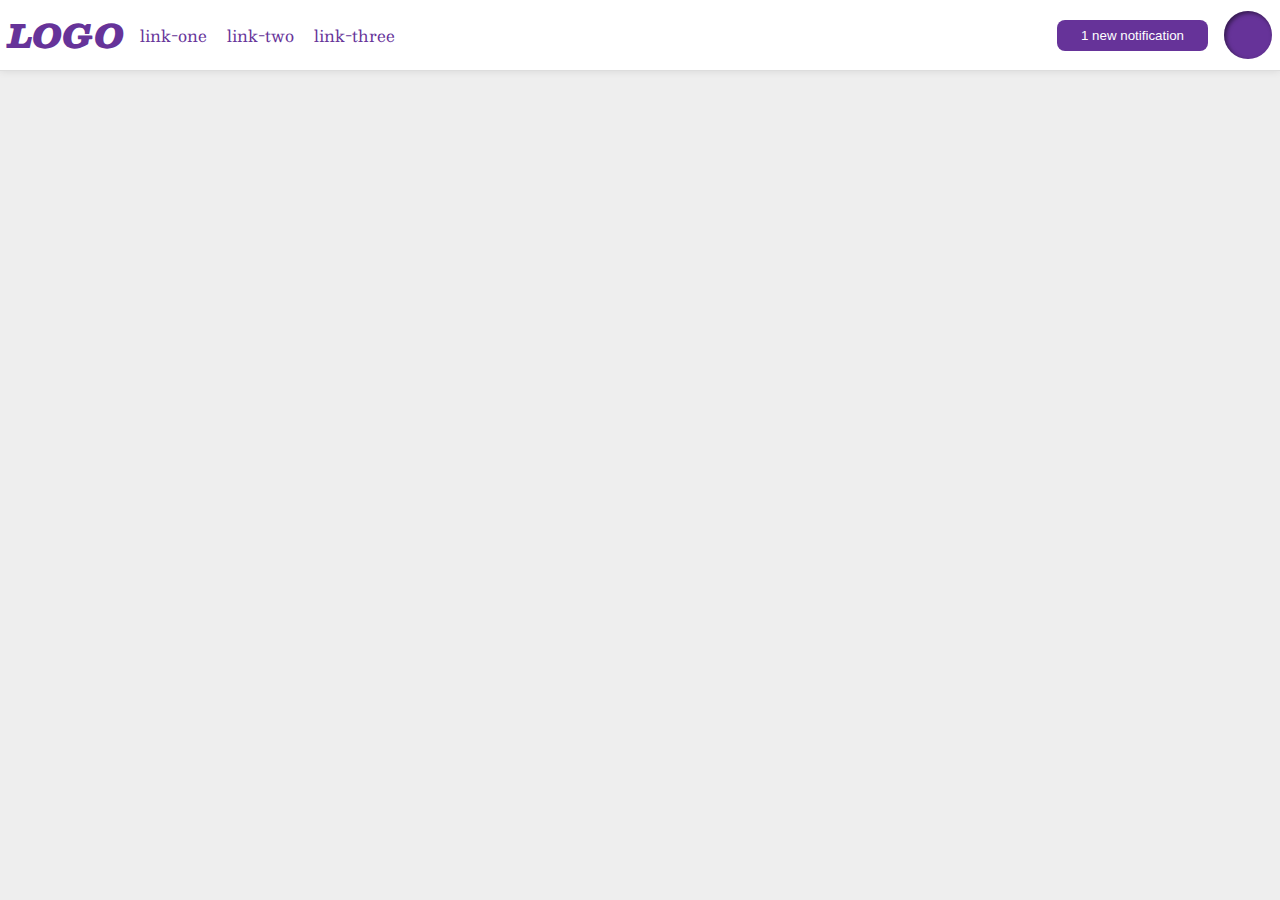
<file: flex/03-flex-header-2/index.html>
<!DOCTYPE html>
<html lang="en">
  <head>
    <meta charset="UTF-8">
    <meta http-equiv="X-UA-Compatible" content="IE=edge">
    <meta name="viewport" content="width=device-width, initial-scale=1.0">
    <title>Flex Header 2</title>
    <link rel="stylesheet" href="style.css">
  </head>
  <body>
    <div class="header">
      <div class="left">
        <div class="logo">
          LOGO
        </div>
        <ul class="links">
          <li><a href="google.com">link-one</a></li>
          <li><a href="google.com">link-two</a></li>
          <li><a href="google.com">link-three</a></li>
        </ul>
      </div>
      <div class="right">
        <button class="notifications">
          1 new notification
        </button>
        <div class="profile-image"></div>
      </div>
    </div>
  </body>
</html>
</file>
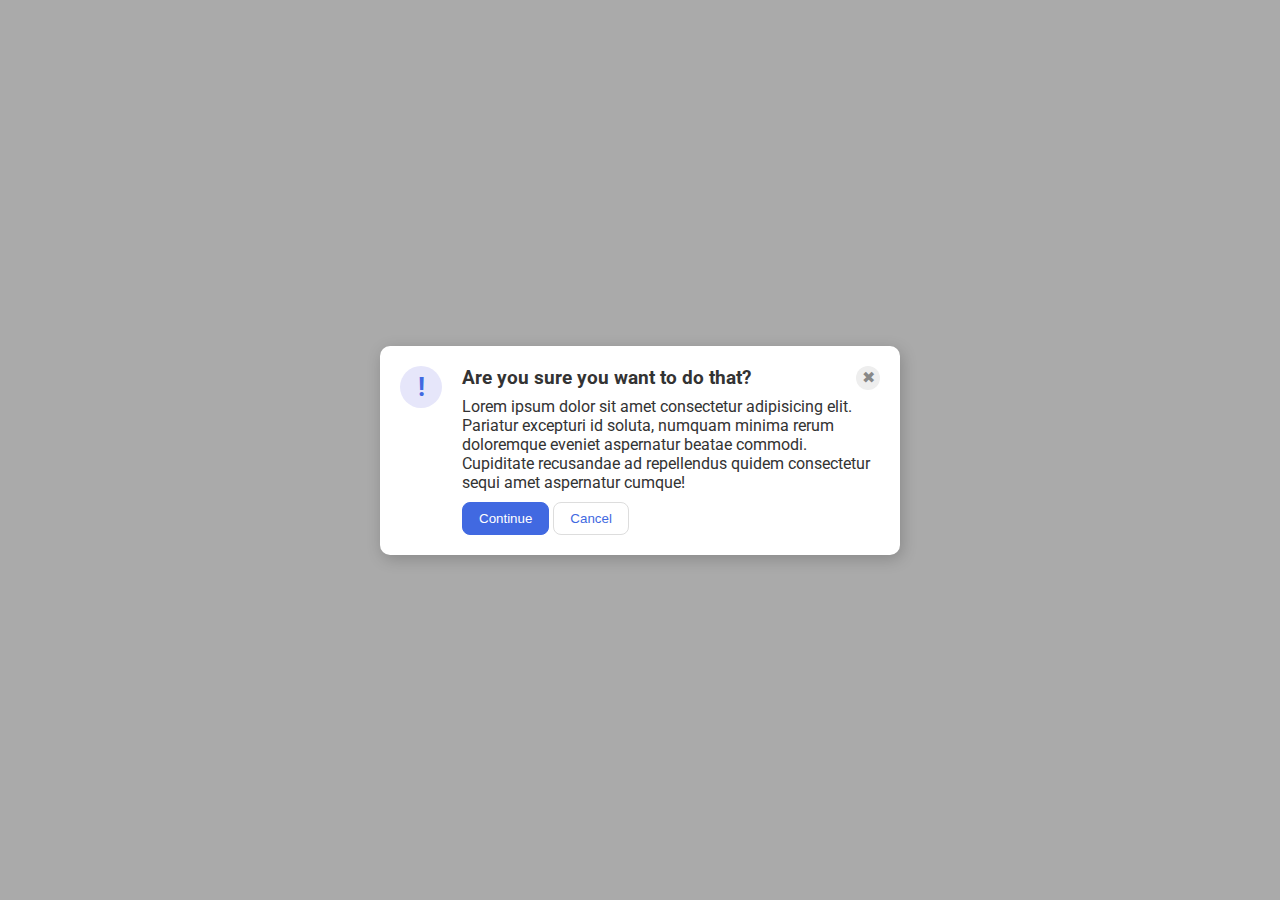
<file: flex/05-flex-modal/index.html>
<!DOCTYPE html>
<html lang="en">
  <head>
    <meta charset="UTF-8">
    <meta http-equiv="X-UA-Compatible" content="IE=edge">
    <meta name="viewport" content="width=device-width, initial-scale=1.0">
    <link rel="stylesheet" href="style.css">
    <title>Modal</title>
  </head>
  <body>
    <div class="modal">
      <div class="icon">!</div>
      <div class="container">
        <div class="top-right">
          <div class="header">Are you sure you want to do that?</div>
          <div class="close-button">✖</div>
        </div>
        <div class="text">Lorem ipsum dolor sit amet consectetur adipisicing elit. Pariatur excepturi id soluta, numquam minima rerum doloremque eveniet aspernatur beatae commodi. Cupiditate recusandae ad repellendus quidem consectetur sequi amet aspernatur cumque!</div>
        <button class="continue">Continue</button>
        <button class="cancel">Cancel</button>
      </div>
    </div>
  </body>
</html>
</file>
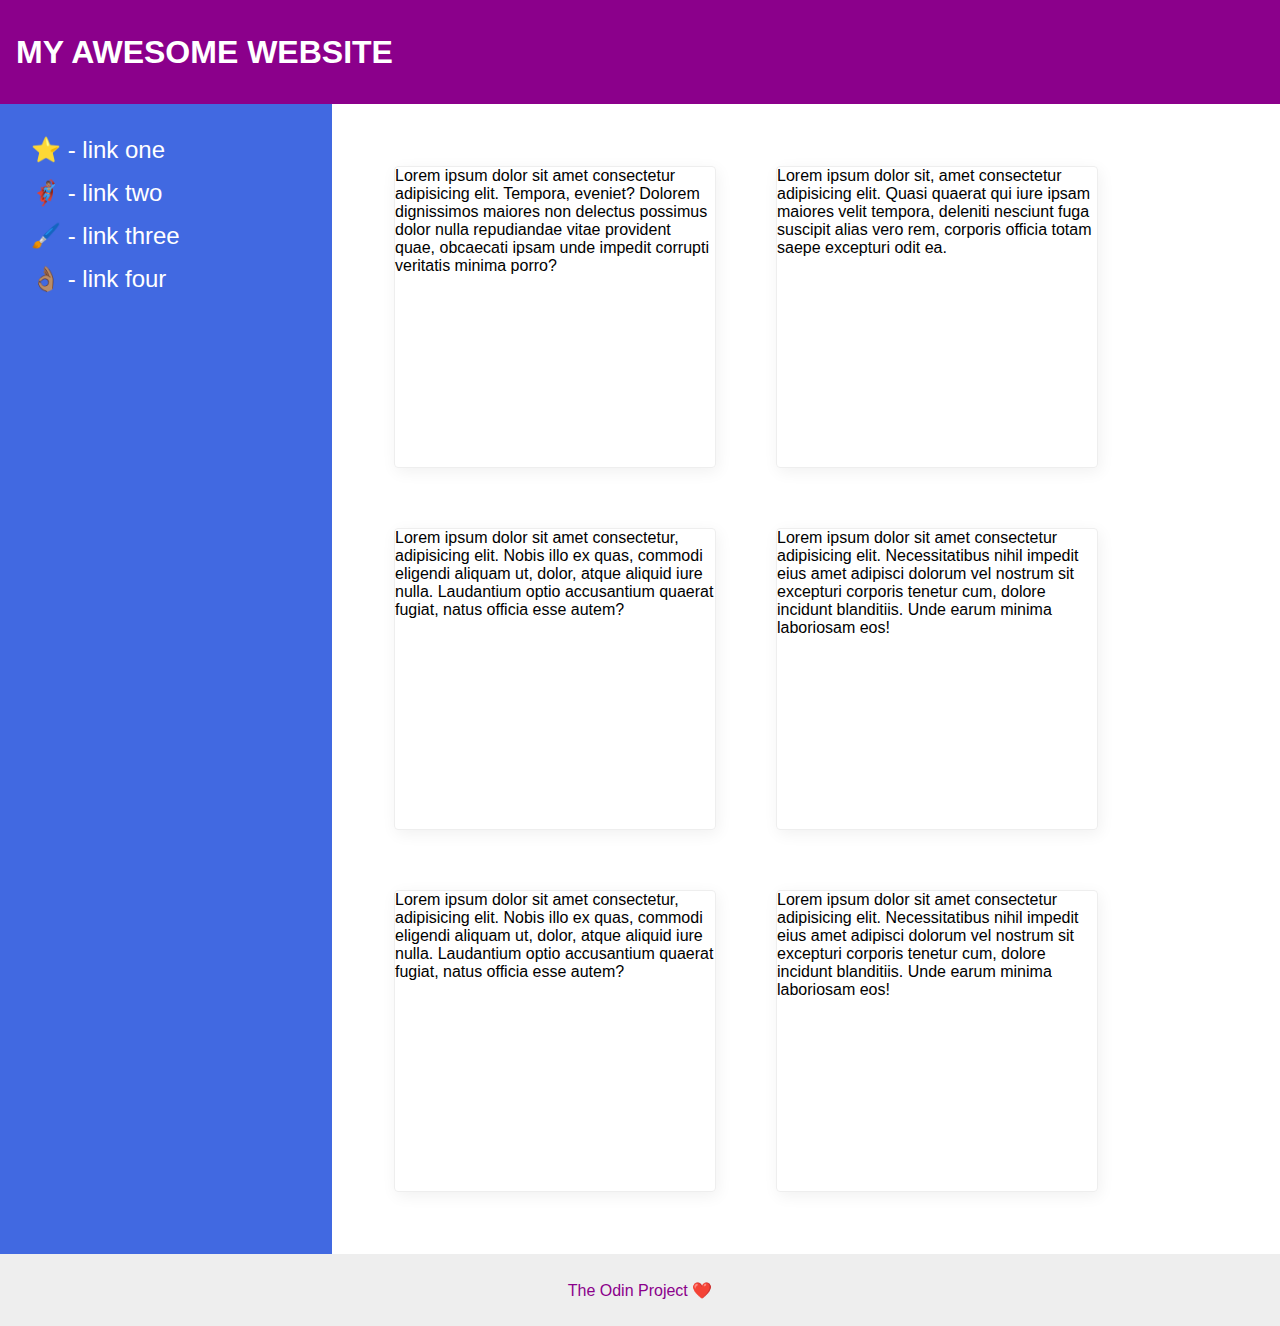
<file: flex/07-flex-layout-2/index.html>
<!DOCTYPE html>
<html lang="en">
  <head>
    <meta charset="UTF-8">
    <meta http-equiv="X-UA-Compatible" content="IE=edge">
    <meta name="viewport" content="width=device-width, initial-scale=1.0">
    <title>The Holy Grail</title>
    <link rel="stylesheet" href="style.css">
  </head>
  <body>
    <div class="header">
      MY AWESOME WEBSITE
    </div>
    <div class="container-content">
      <div class="sidebar">
        <ul>
          <li><a href="a">⭐ - link one</a></li>
          <li><a href="a">🦸🏽‍♂️ - link two</a></li>
          <li><a href="a">🖌️ - link three</a></li>
          <li><a href="a">👌🏽 - link four</a></li>
        </ul>
      </div>  
    <div class="card-container">  
      <div class="card">Lorem ipsum dolor sit amet consectetur adipisicing elit. Tempora, eveniet? Dolorem dignissimos maiores non delectus possimus dolor nulla repudiandae vitae provident quae, obcaecati ipsam unde impedit corrupti veritatis minima porro?</div>
      <div class="card">Lorem ipsum dolor sit, amet consectetur adipisicing elit. Quasi quaerat qui iure ipsam maiores velit tempora, deleniti nesciunt fuga suscipit alias vero rem, corporis officia totam saepe excepturi odit ea.</div>
      <div class="card">Lorem ipsum dolor sit amet consectetur, adipisicing elit. Nobis illo ex quas, commodi eligendi aliquam ut, dolor, atque aliquid iure nulla. Laudantium optio accusantium quaerat fugiat, natus officia esse autem?</div>
      <div class="card">Lorem ipsum dolor sit amet consectetur adipisicing elit. Necessitatibus nihil impedit eius amet adipisci dolorum vel nostrum sit excepturi corporis tenetur cum, dolore incidunt blanditiis. Unde earum minima laboriosam eos!</div>
      <div class="card">Lorem ipsum dolor sit amet consectetur, adipisicing elit. Nobis illo ex quas, commodi eligendi aliquam ut, dolor, atque aliquid iure nulla. Laudantium optio accusantium quaerat fugiat, natus officia esse autem?</div>
      <div class="card">Lorem ipsum dolor sit amet consectetur adipisicing elit. Necessitatibus nihil impedit eius amet adipisci dolorum vel nostrum sit excepturi corporis tenetur cum, dolore incidunt blanditiis. Unde earum minima laboriosam eos!</div>
    </div>
    </div>
    <div class="footer">
      The Odin Project ❤️
    </div>
  </body>
</html>
</file>
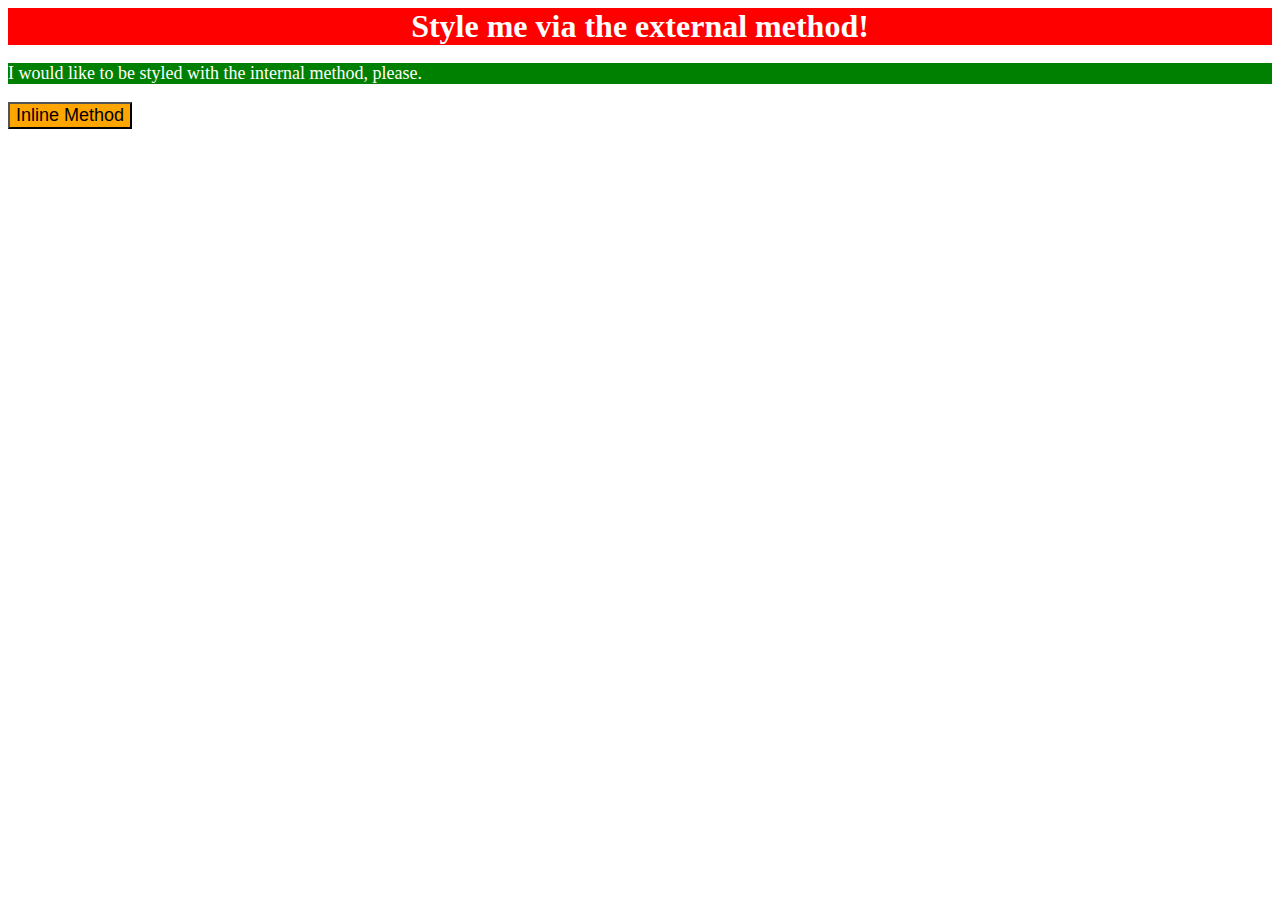
<file: foundations/01-css-methods/index.html>
<!DOCTYPE html>
<html lang="en">
  <head>
    <meta charset="UTF-8">
    <meta http-equiv="X-UA-Compatible" content="IE=edge">
    <link rel="stylesheet" href="style.css">
    <meta name="viewport" content="width=device-width, initial-scale=1.0">
    <style>
      p {
        background-color: green;
        color: white;
        font-size: 18px;
      }
    </style>
    <title>Methods for Adding CSS</title>
  </head>
  <body>
    <div>Style me via the external method!</div>
    <p>I would like to be styled with the internal method, please.</p>
    <button style="background-color: orange; font-size: 18px;">Inline Method</button>
  </body>
</html>
</file>
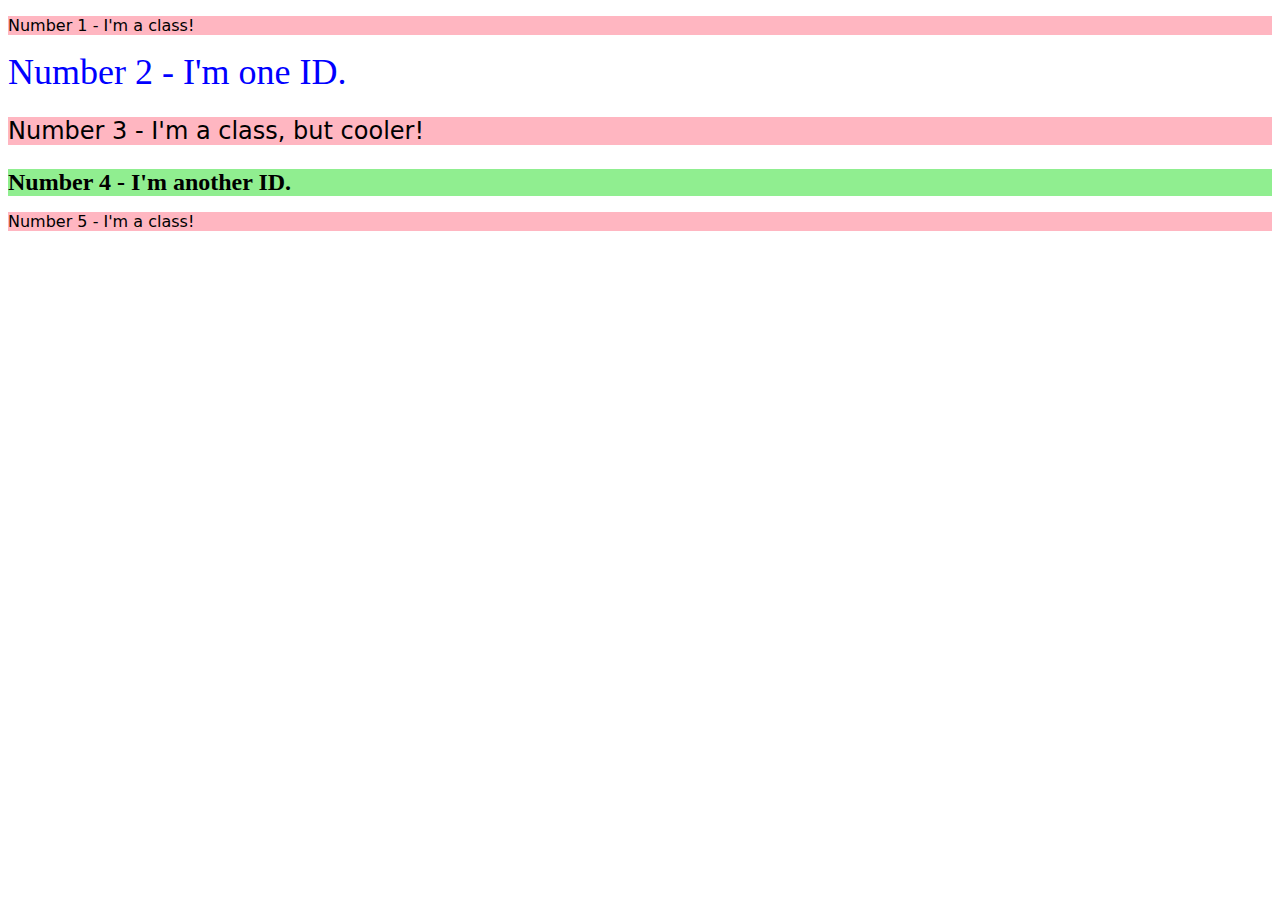
<file: foundations/02-class-id-selectors/index.html>
<!DOCTYPE html>
<html lang="en">
  <head>
    <meta charset="UTF-8">
    <meta http-equiv="X-UA-Compatible" content="IE=edge">
    <meta name="viewport" content="width=device-width, initial-scale=1.0">
    <title>Class and ID Selectors</title>
    <link rel="stylesheet" href="style.css">
  </head>
  <body>
    <p  class="odd-numbered">Number 1 - I'm a class!</p>
    <div id="number2">Number 2 - I'm one ID.</div>
    <p class="odd-numbered adjust-font-size">Number 3 - I'm a class, but cooler!</p>
    <div id="number4" class="adjust-font-size">Number 4 - I'm another ID.</div>
    <p class="odd-numbered">Number 5 - I'm a class!</p>
  </body>
</html>
</file>
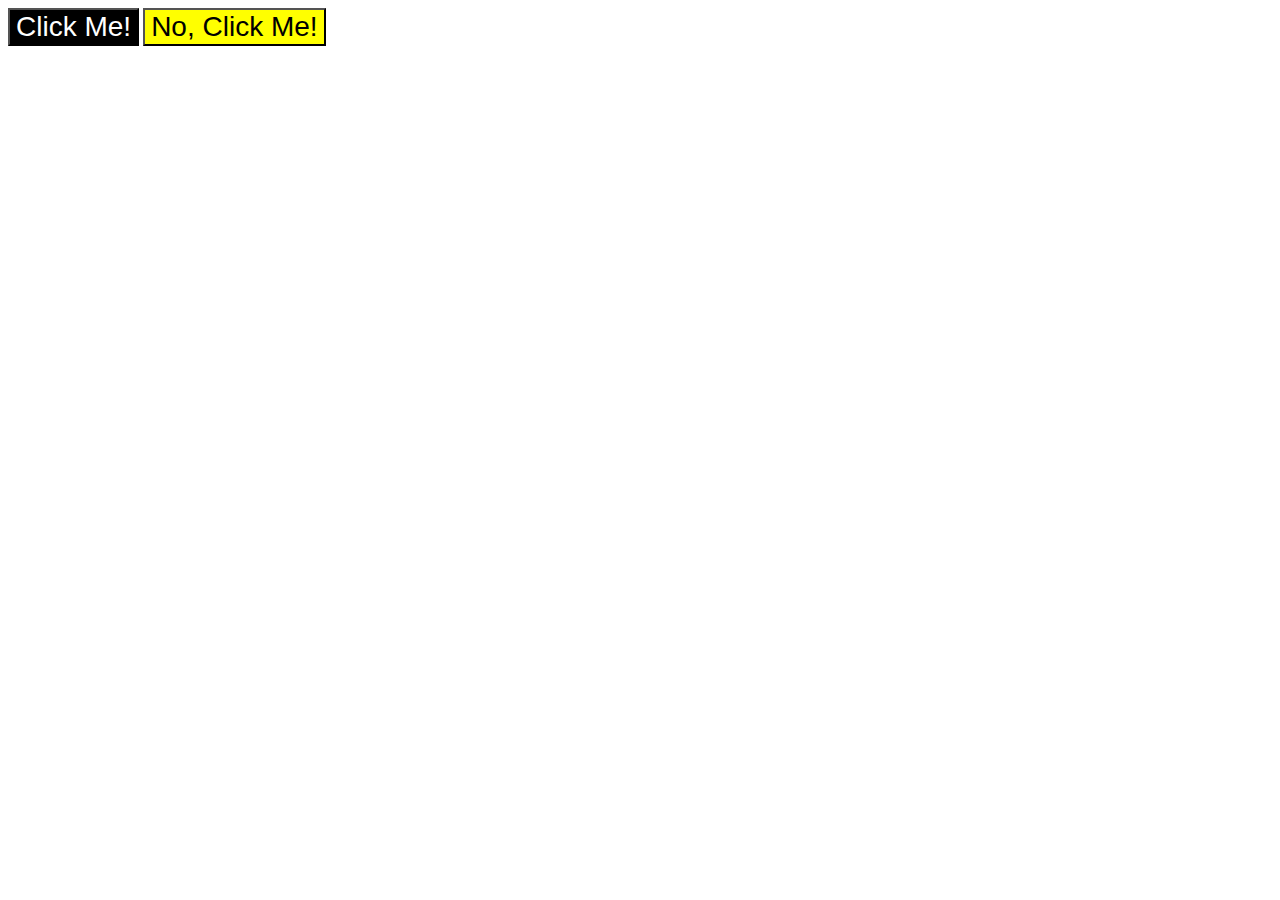
<file: foundations/03-grouping-selectors/index.html>
<!DOCTYPE html>
<html lang="en">
  <head>
    <meta charset="UTF-8">
    <meta http-equiv="X-UA-Compatible" content="IE=edge">
    <meta name="viewport" content="width=device-width, initial-scale=1.0">
    <title>Grouping Selectors</title>
    <link rel="stylesheet" href="style.css">
  </head>
  <body>
    <button class="first-button">Click Me!</button>
    <button class="second-button">No, Click Me!</button>
  </body>
</html>
</file>
<file: flex/03-flex-header-2/style.css>
/* this is some magical font-importing.  
you'll learn about it later. */
@import url('https://fonts.googleapis.com/css2?family=Besley:ital,wght@0,400;1,900&display=swap');

body {
  margin: 0;
  background: #eee;
  font-family: Besley, serif;
}

.header {
  display: flex;
  background: white;
  border-bottom: 1px solid #ddd;
  box-shadow: 0 0 8px rgba(0,0,0,.1);
  justify-content: space-between;
  padding: 8px;

}

.profile-image {
  display: flex;
  background: rebeccapurple;
  box-shadow: inset 2px 2px 4px rgba(0,0,0,.5);
  border-radius: 50%;
  width: 48px;
  height: 48px;
}

.logo {
  color: rebeccapurple;
  font-size: 32px;
  font-weight: 900;
  font-style: italic;
}

button {

  border: none;
  border-radius: 8px;
  background: rebeccapurple;
  color: white;
  padding: 8px 24px;
  justify-content: flex-end;

}

a {
  /* this removes the line under our links */
  text-decoration: none;
  color: rebeccapurple;
}

ul {
  list-style-type: none;
  display: flex;
  margin: 0;
  gap: 20px;
  padding: 0;
}

.left, 
.right{
  display: flex;
  outline: 2px;
  gap: 16px;
  align-items: center;
}
</file>
<file: flex/05-flex-modal/style.css>
@import url('https://fonts.googleapis.com/css2?family=Roboto:wght@400;700&display=swap');

html, body {
  height: 100%;
}

body {
  font-family: Roboto, sans-serif;
  margin: 0;
  background: #aaa;
  color: #333;
  /* I'll give you this one for free lol */
  display: flex;
  align-items: center;
  justify-content: center;
}

.modal {
  display: flex;
  gap: 20px;
  padding: 20px;
  background: white;
  width: 480px;
  border-radius: 10px;
  box-shadow: 2px 4px 16px rgba(0,0,0,.2);
}

.icon {
  flex-shrink: 0;
  color: royalblue;
  font-size: 26px;
  font-weight: 700;
  background: lavender;
  width: 42px;
  height: 42px;
  border-radius: 50%;
  display: flex;
  align-items: center;
  justify-content: center;
  
}

.close-button {
  background: #eee;
  border-radius: 50%;
  color: #888;
  font-weight: 400;
  font-size: 16px;
  height: 24px;
  width: 24px;
  display: flex;
  align-items: center;
  justify-content: center;
}

button {
  padding: 8px 16px;
  border-radius: 8px;
}

button.continue {
  background: royalblue;
  border: 1px solid royalblue;
  color: white;
}

button.cancel {
  background: white;
  border: 1px solid #ddd;
  color: royalblue;
}
.top-right {
  display: flex;
  justify-content: space-between;
}

.header {
  font-size: larger;
  font-weight: bold;
  margin-bottom: 8px;
}

.text {
  margin-bottom: 10px;
}
</file>
<file: flex/07-flex-layout-2/style.css>
body {
  display: flex;
  flex-direction: column;
  justify-content: space-between;
  font-family: -apple-system, BlinkMacSystemFont, 'Segoe UI', Roboto, Oxygen, Ubuntu, Cantarell, 'Open Sans', 'Helvetica Neue', sans-serif;
  margin: 0;
  min-height: 100vh;
}

.header {
  display: flex;
  align-items: center;
  padding: 16px;
  font-size: 32px;
  font-weight: 900;
  height: 72px;
  background: darkmagenta;
  color: white;
}

.footer {
  display: flex;
  align-items: center;
  justify-content: center;
  height: 72px;
  background: #eee;
  color: darkmagenta;
}

.sidebar {
  width: 300px;
  background: royalblue;
  flex-shrink: 0;
  padding: 16px;

}

.card {
  border: 1px solid #eee;
  box-shadow: 2px 4px 16px rgba(0,0,0,.06);
  border-radius: 4px;
  width: 320px;
  height: 300px;
  margin: 30px;
}

.container-content {
  display: flex;
  flex-grow: 1;
}

.card-container {
  display: flex;
  padding: 32px;
  flex-wrap: wrap;
}

ul {
  padding: 0;
}

li {
  list-style-type: none;
  margin: 15px;
}

a {
  text-decoration: none;
  color: white;
  font-size: 24px;
}
</file>
<file: foundations/01-css-methods/style.css>
div {
    color:white;
    background-color: red;
    font-size: 32px;
    text-align: center;
    font-weight: bold;
}
</file>
<file: foundations/02-class-id-selectors/style.css>
.odd-numbered {
    background-color: #ffb6c1;
    font-family: Verdana, "DejaVu Sans", sans-serif;

}

#number2{
    color: #0000ff;
    font-size: 36px;
}

.adjust-font-size{
    font-size: 24px;
}

#number4{
    background-color: #90ee90;
    font-weight: bold;
}
</file>
<file: foundations/03-grouping-selectors/style.css>
.first-button,
.second-button{
    font-size: 28px;
    font-family: Helvetica, "Times New Roman", sans-serif;
}

.first-button{
    background-color: black;
    color: white;
}

.second-button{
    background-color: yellow;
}
</file>
